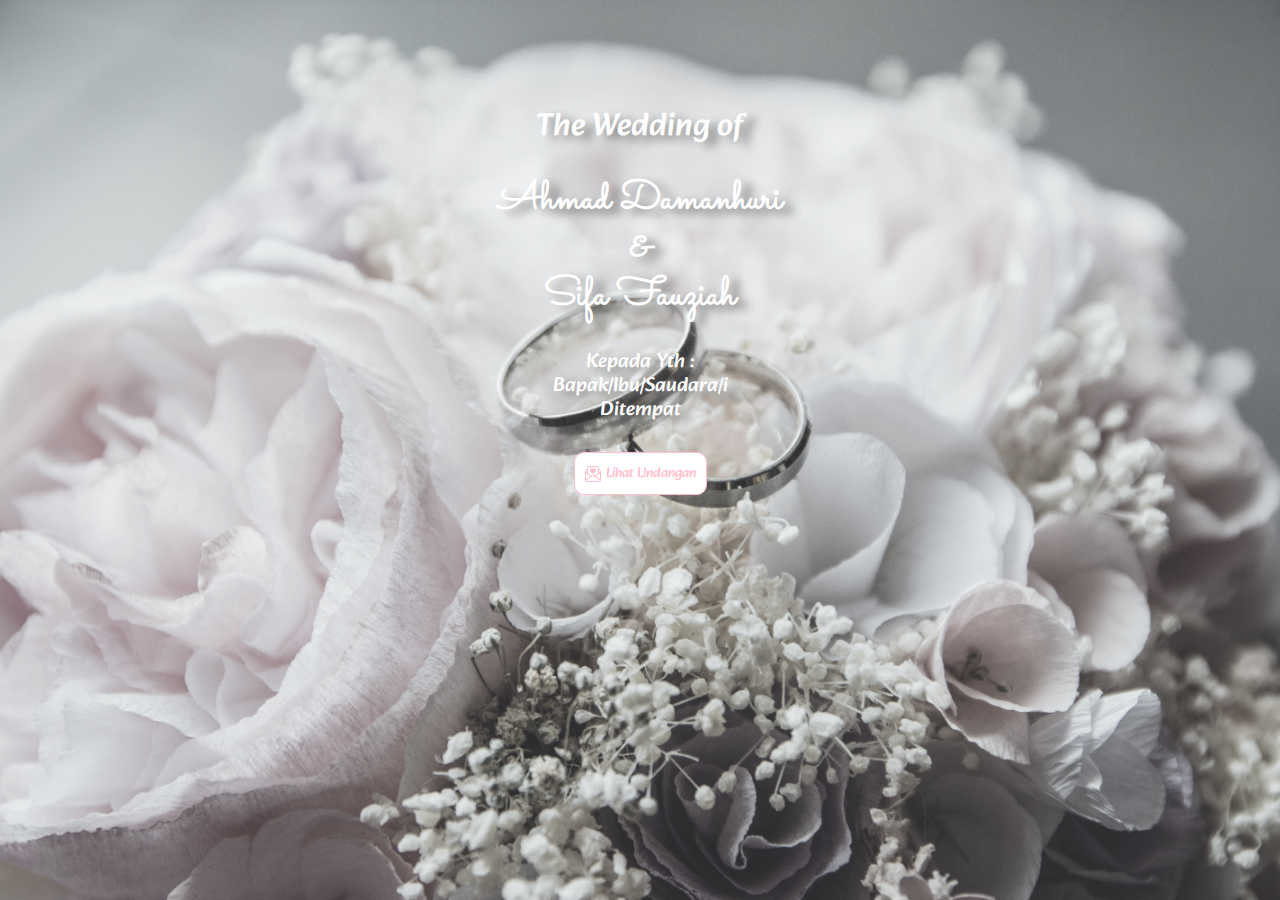
<file: index.html>
<!DOCTYPE html>
<html lang="en">
  <head>
    <meta charset="UTF-8" />
    <meta name="viewport" content="width=device-width, initial-scale=1.0" />
    <title>Pernikahan Idam & Sifa</title>
    <!-- cdn -->
    <link
      href="https://cdn.jsdelivr.net/npm/bootstrap@5.3.3/dist/css/bootstrap.min.css"
      rel="stylesheet"
      integrity="sha384-QWTKZyjpPEjISv5WaRU9OFeRpok6YctnYmDr5pNlyT2bRjXh0JMhjY6hW+ALEwIH"
      crossorigin="anonymous"
    />
    <link
      rel="stylesheet"
      href="https://cdn.jsdelivr.net/npm/bootstrap-icons@1.11.3/font/bootstrap-icons.min.css"
    />
    <!-- font google -->
    <link rel="preconnect" href="https://fonts.googleapis.com" />
    <link rel="preconnect" href="https://fonts.gstatic.com" crossorigin />
    <link
      href="https://fonts.googleapis.com/css2?family=Poppins:ital,wght@0,100;0,300;0,400;0,700;1,700&family=Sacramento&display=swap"
      rel="stylesheet"
    />
    <link rel="preconnect" href="https://fonts.googleapis.com" />
    <link rel="preconnect" href="https://fonts.gstatic.com" crossorigin />
    <link
      href="https://fonts.googleapis.com/css2?family=Alkatra:wght@400..700&display=swap"
      rel="stylesheet"
    />
    <!-- mycss -->
    <link rel="stylesheet" href="style.css" />
  </head>
  <style></style>
  <body>
    <div class="bg-foto"></div>
    <div class="container hero text-center mt-5">
      <h4 class="fs-2">The Wedding of</h4>
      <h1 class="fs-1">
        Ahmad Damanhuri <br />
        & <br />Sifa Fauziah
      </h1>
      <h2 class="fs-5">
        Kepada Yth :<br />
        Bapak/Ibu/Saudara/i <br />Ditempat
      </h2>

      <a href="undangan/undangan.html" class="btn btn-sm tombol text-center"
        ><span class="icon"
          ><svg
            xmlns="http://www.w3.org/2000/svg"
            width="16"
            height="16"
            fill="currentColor"
            class="bi bi-envelope-paper-heart"
            viewBox="0 0 16 16"
          >
            <path
              fill-rule="evenodd"
              d="M2 2a2 2 0 0 1 2-2h8a2 2 0 0 1 2 2v1.133l.941.502A2 2 0 0 1 16 5.4V14a2 2 0 0 1-2 2H2a2 2 0 0 1-2-2V5.4a2 2 0 0 1 1.059-1.765L2 3.133zm0 2.267-.47.25A1 1 0 0 0 1 5.4v.817l1 .6zm1 3.15 3.75 2.25L8 8.917l1.25.75L13 7.417V2a1 1 0 0 0-1-1H4a1 1 0 0 0-1 1zm11-.6 1-.6V5.4a1 1 0 0 0-.53-.882L14 4.267zM8 2.982C9.664 1.309 13.825 4.236 8 8 2.175 4.236 6.336 1.31 8 2.982m7 4.401-4.778 2.867L15 13.117zm-.035 6.88L8 10.082l-6.965 4.18A1 1 0 0 0 2 15h12a1 1 0 0 0 .965-.738ZM1 13.116l4.778-2.867L1 7.383v5.734Z"
            /></svg></span
        >Lihat Undangan</a
      >
    </div>

    <!-- bootstrap js -->
    <script
      src="https://cdn.jsdelivr.net/npm/bootstrap@5.3.3/dist/js/bootstrap.bundle.min.js"
      integrity="sha384-YvpcrYf0tY3lHB60NNkmXc5s9fDVZLESaAA55NDzOxhy9GkcIdslK1eN7N6jIeHz"
      crossorigin="anonymous"
    ></script>
  </body>
</html>
</file>
<file: style.css>
body {
  margin: 0;
  padding: 0;
}

.hero {
  padding-top: 60px;
  width: 100%;
  height: 100%;
  display: flex;
  justify-content: center;
  align-items: center;
  flex-direction: column;
}

.hero h1 {
  font-family: "sacramento";
  font-weight: bolder;
}
.hero h4,
h1,
h2 {
  font-family: "Alkatra";
  color: white;
  text-shadow: 10px 5px 10px gray;
  margin-bottom: 30px;
}
.hero ::before {
  content: "";
  top: 0;
  bottom: 0;
  left: 0;
  right: 0;
  position: absolute;
  background-image: url(img/beatriz-perez-moya-M2T1j-6Fn8w-unsplash.jpg);
  z-index: -1;
  background-size: cover;
  background-position: center;
  background-repeat: no-repeat;
  filter: blur(2px);
  fill-opacity: 0.5;
  margin-top: 0;
  filter: grayscale(75%);
}
.tombol {
  color: white;
  border: 1px solid white;
  background-color: pink;
  font-family: "Alkatra";
  padding: 10px;
  border-radius: 10px;
}
.tombol:hover {
  color: pink !important;
  border: 1px solid pink !important;
  background-color: white !important;
  font-family: "Alkatra";
}
.icon {
  width: 20px;
  height: 20px;
  margin: 0;
  padding: 0;
  border: none;
  margin-right: 5px;
}
.icon :hover {
  border: none;
}
.ff {
  font-family: "sacramento";
}
</file>
